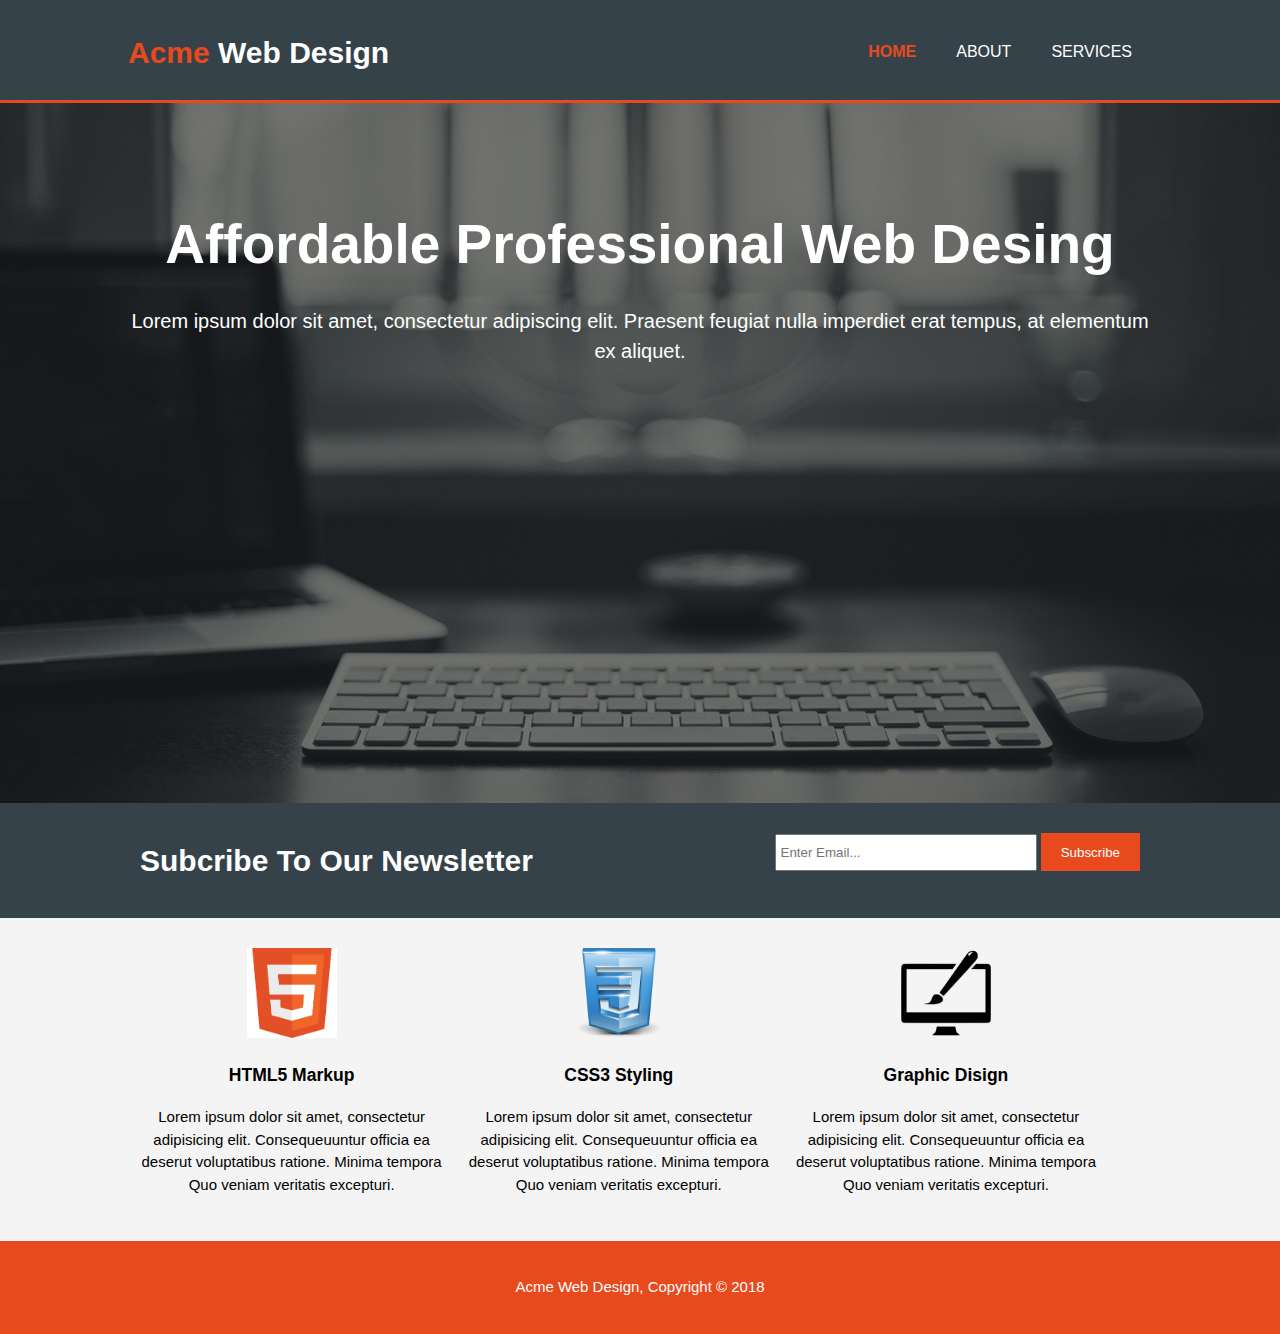
<file: index.html>
<!DOCTYPE html>
<html>
	<head>
		<meta charset="utf-8">
		<meta name="viewport" content="width=device-width">
		<meta name="description" content="Affordable and professional web design">
		<meta name="keywords" content="web design, affordable web design, professional web design">
		<meta name="author" content="Bred Traversy">
		<title>Acme Web Design | Welcome</title>
		<link rel="stylesheet" href="./css/style.css">
	</head>
	<body>
		<header>
			<div class="container">
				<div id="branding">
					<h1><span class="highlight">Acme</span> Web Design</h1>
				</div>
				<nav>
					<ul>
						<li class="current"><a href="index.html">Home</a></li>
						<li><a href="about.html">About</a></li>
						<li><a href="services.html">Services</a></li>
					</ul>
				</nav>
			</div>
		</header>
		<section id="showcase">
			<div class="container">
				<h1>Affordable Professional Web Desing</h1>
				<p>Lorem ipsum dolor sit amet, consectetur adipiscing elit. Praesent feugiat nulla imperdiet erat tempus, at elementum ex aliquet.</p>
			</div>
		</section>

		
		<section id="newsletter">
			<div class="container">
				<h1>Subcribe To Our Newsletter</h1>
				<form>
					<input type="email" placeholder="Enter Email...">
					<button type="submit" class="button_1">Subscribe</button>
				</form>
			</div>
		</section>


		<section id="boxes">
			<div class="container">
				<div class="box">
					<img src="./images/html.png">
					<h3>HTML5 Markup</h3>
					<p>Lorem ipsum dolor sit amet, consectetur adipisicing elit. Consequeuuntur officia ea deserut voluptatibus ratione. Minima tempora Quo veniam veritatis excepturi.</p>
				</div>
				<div class="box">
					<img src="./images/css.png">
					<h3>CSS3 Styling</h3>
					<p>Lorem ipsum dolor sit amet, consectetur adipisicing elit. Consequeuuntur officia ea deserut voluptatibus ratione. Minima tempora Quo veniam veritatis excepturi.</p>
				</div>
				<div class="box">
					<img src="./images/graphics.png">
					<h3>Graphic Disign</h3>
					<p>Lorem ipsum dolor sit amet, consectetur adipisicing elit. Consequeuuntur officia ea deserut voluptatibus ratione. Minima tempora Quo veniam veritatis excepturi.</p>
				</div>
			</div>
		</section>

		<footer>
			<p>Acme Web Design, Copyright &copy; 2018</p>
		</footer>
	</body>
</html>
</file>
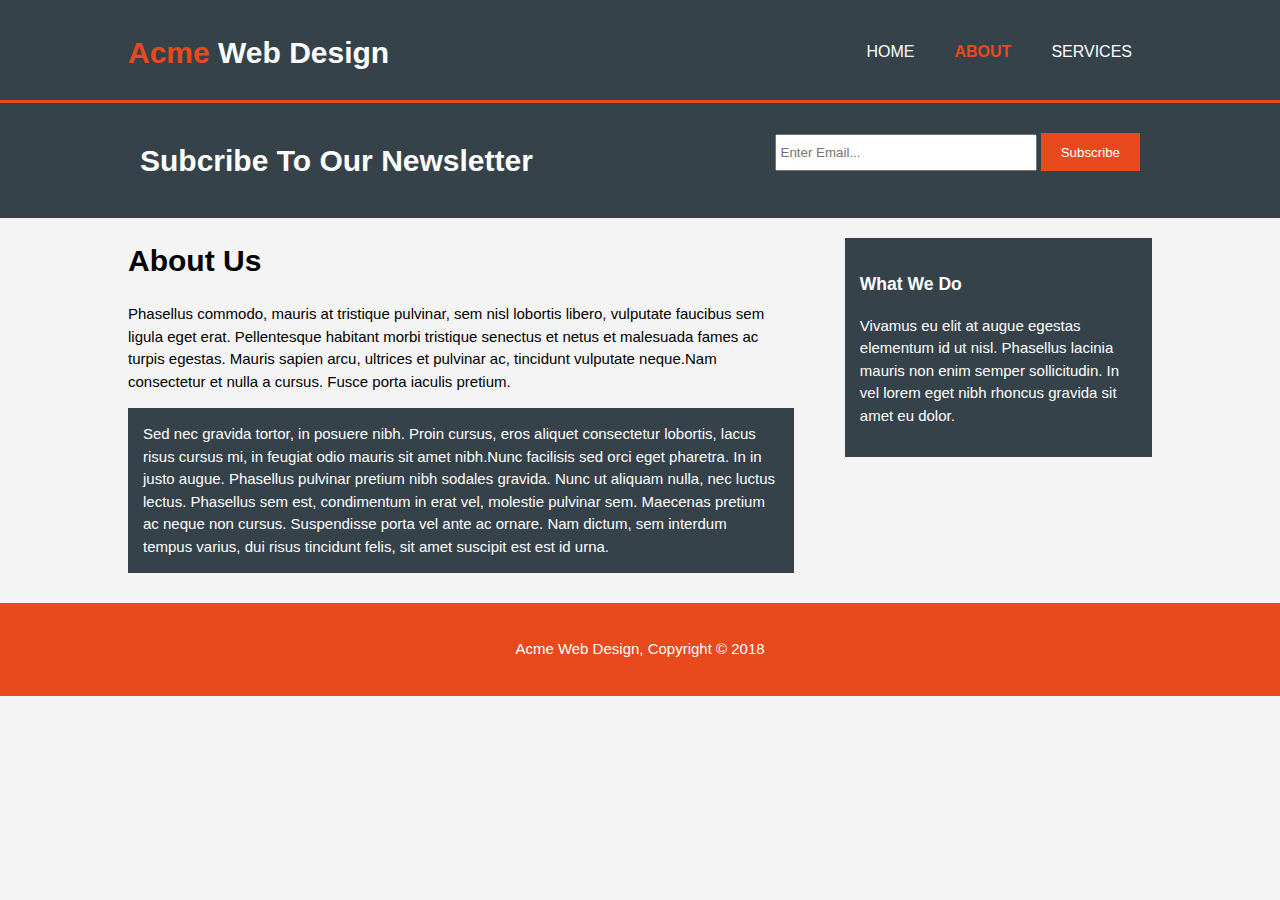
<file: about.html>
<!DOCTYPE html>
<html>
	<head>
		<meta charset="utf-8">
		<meta name="viewport" content="width=device-width">
		<meta name="description" content="Affordable and professional web design">
		<meta name="keywords" content="web design, affordable web design, professional web design">
		<meta name="author" content="Bred Traversy">
		<title>Acme Web Design | About</title>
		<link rel="stylesheet" href="./css/style.css">
	</head>
	<body>
		<header>
			<div class="container">
				<div id="branding">
					<h1><span class="highlight">Acme</span> Web Design</h1>
				</div>
				<nav>
					<ul>
						<li><a href="index.html">Home</a></li>
						<li class="current"><a href="about.html">About</a></li>
						<li><a href="services.html">Services</a></li>
					</ul>
				</nav>
			</div>
		</header>
		
		<section id="newsletter">
			<div class="container">
				<h1>Subcribe To Our Newsletter</h1>
				<form>
					<input type="email" placeholder="Enter Email...">
					<button type="submit" class="button_1">Subscribe</button>
				</form>
			</div>
		</section>


		<section id="main">
			<div class="container">
				<article id="main-col">
					<h1 class="page-title">About Us</h1>
					<p>
						Phasellus commodo, mauris at tristique pulvinar, sem nisl lobortis libero, vulputate faucibus sem ligula eget erat. Pellentesque habitant morbi tristique senectus et netus et malesuada fames ac turpis egestas. Mauris sapien arcu, ultrices et pulvinar ac, tincidunt vulputate neque.Nam consectetur et nulla a cursus. Fusce porta iaculis pretium.
					</p>
					<p class="dark">
						  Sed nec gravida tortor, in posuere nibh. Proin cursus, eros aliquet consectetur lobortis, lacus risus cursus mi, in feugiat odio mauris sit amet nibh.Nunc facilisis sed orci eget pharetra. In in justo augue. Phasellus pulvinar pretium nibh sodales gravida. Nunc ut aliquam nulla, nec luctus lectus. Phasellus sem est, condimentum in erat vel, molestie pulvinar sem. Maecenas pretium ac neque non cursus. Suspendisse porta vel ante ac ornare. Nam dictum, sem interdum tempus varius, dui risus tincidunt felis, sit amet suscipit est est id urna.
					</p>
				</article>
				<aside id="sidebar">
					<div class="dark">
					<h3>What We Do</h3>
					<p>Vivamus eu elit at augue egestas elementum id ut nisl. Phasellus lacinia mauris non enim semper sollicitudin. In vel lorem eget nibh rhoncus gravida sit amet eu dolor. </p>
					</div>
				</aside>
			</div>
		</section>

		<footer>
			<p>Acme Web Design, Copyright &copy; 2018</p>
		</footer>
	</body>
</html>
</file>
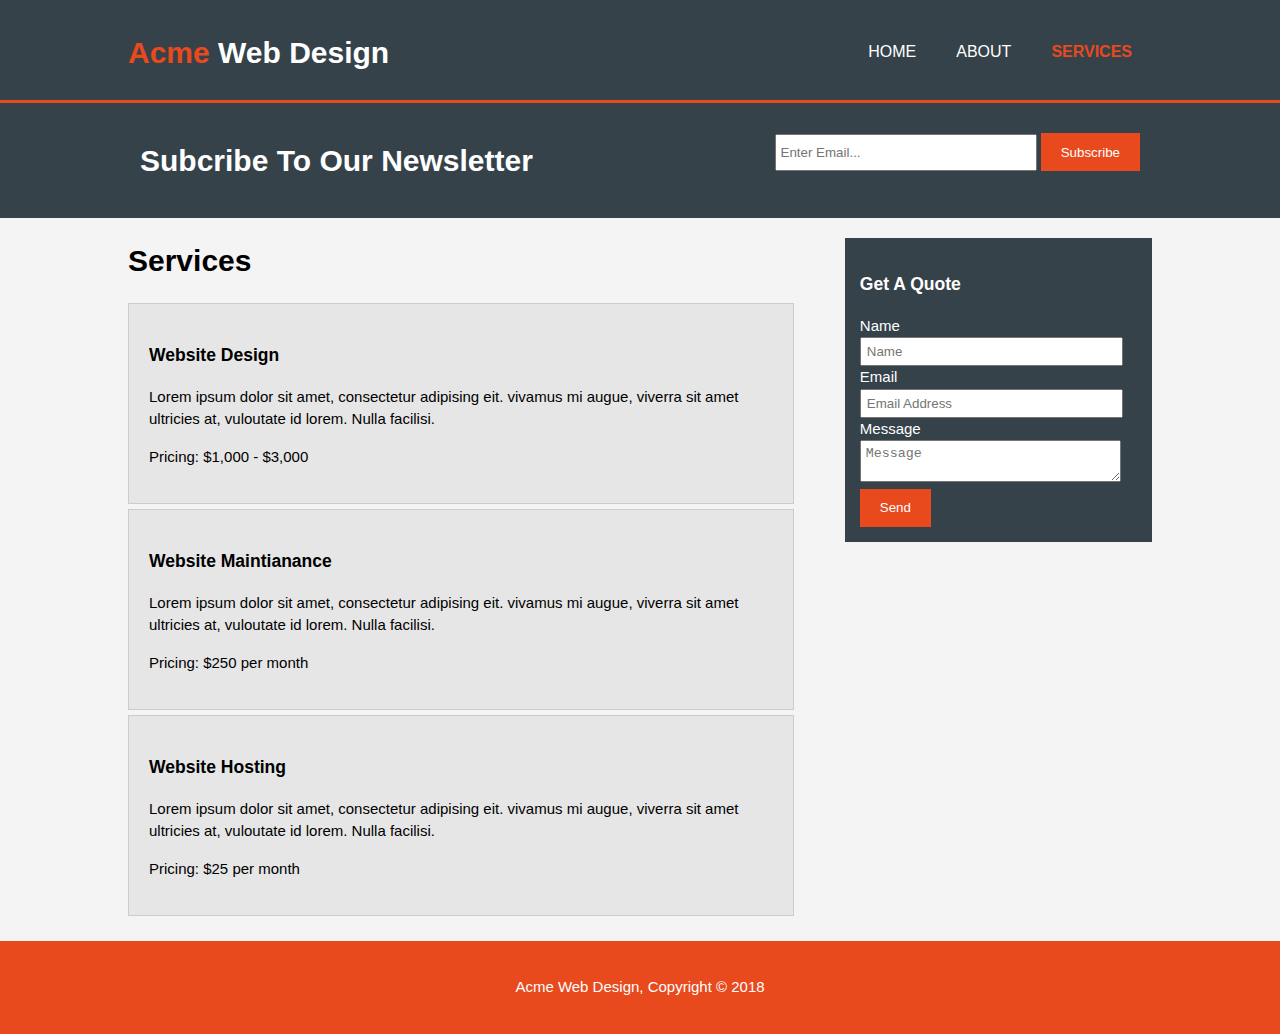
<file: services.html>
<!DOCTYPE html>
<html>
	<head>
		<meta charset="utf-8">
		<meta name="viewport" content="width=device-width">
		<meta name="description" content="Affordable and professional web design">
		<meta name="keywords" content="web design, affordable web design, professional web design">
		<meta name="author" content="Bred Traversy">
		<title>Acme Web Design | Services</title>
		<link rel="stylesheet" href="./css/style.css">
	</head>
	<body>
		<header>
			<div class="container">
				<div id="branding">
					<h1><span class="highlight">Acme</span> Web Design</h1>
				</div>
				<nav>
					<ul>
						<li><a href="index.html">Home</a></li>
						<li><a href="about.html">About</a></li>
						<li  class="current"><a href="services.html">Services</a></li>
					</ul>
				</nav>
			</div>
		</header>
		
		<section id="newsletter">
			<div class="container">
				<h1>Subcribe To Our Newsletter</h1>
				<form>
					<input type="email" placeholder="Enter Email...">
					<button type="submit" class="button_1">Subscribe</button>
				</form>
			</div>
		</section>


		<section id="main">
			<div class="container">
				<article id="main-col">
					<h1 class="page-title">Services</h1>
					<ul id="services">
						<li>
							<h3>Website Design</h3>
							<p>
								Lorem ipsum dolor sit amet, consectetur adipising eit. vivamus mi augue, viverra sit amet ultricies at, vuloutate id lorem. Nulla facilisi.
							</p>
							<p>
								Pricing: $1,000 - $3,000
							</p>
						</li>
						<li>
							<h3>Website Maintianance</h3>
							<p>
								Lorem ipsum dolor sit amet, consectetur adipising eit. vivamus mi augue, viverra sit amet ultricies at, vuloutate id lorem. Nulla facilisi.
							</p>
							<p>
								Pricing: $250 per month
							</p>
						</li>
						<li>
							<h3>Website Hosting</h3>
							<p>
								Lorem ipsum dolor sit amet, consectetur adipising eit. vivamus mi augue, viverra sit amet ultricies at, vuloutate id lorem. Nulla facilisi.
							</p>
							<p>
								Pricing: $25 per month
							</p>
						</li>
					</ul>
				</article>

				<aside id="sidebar">
					<div class="dark">
					<h3>Get A Quote</h3>
					<form class="quote">
						<div>
							<label>Name</label><br>
							<input type="text" placeholder="Name">
						</div>
						<div>
							<label>Email</label><br>
							<input type="email" placeholder="Email Address">
						</div>
						<div>
							<label>Message</label><br>
							<textarea placeholder="Message"></textarea>
						</div>
						<button class="button_1" type="submit">Send</button>
					</form>
					</div>
				</aside>
			</div>
		</section>

		<footer>
			<p>Acme Web Design, Copyright &copy; 2018</p>
		</footer>
	</body>
</html>
</file>
<file: css/style.css>
body{
		font: 15px/1.5 Arial, Helvetica, sans-serif;
		padding: 0; 
		margin: 0;
		background-color: #f4f4f4;
	}
	/*Global*/
	.container{
		width: 80%;
		margin: auto;
		overflow: hidden;
	}

	 ul{
		margin: 0;
		padding: 0;
	}

	.button_1{
		height: 38px;
		background: #e8491d;
		border: 0;
		padding-left: 20px;
		padding-right: 20px;
		color: #ffffff;
	}

	.dark{
		padding: 15px;
		background: #35424a;
		color: #ffffff;
		margin-top: 10px;
		margin-bottom: 10px;
	}

	/*Header*/
	header{
		background: #35424a;
		color: #ffffff;
		padding-top: 30px;
		min-height: 70px;
		border-bottom: #e8491d 3px solid;
	}

	header a{
		color: #ffffff;
		text-decoration: none;
		text-transform: uppercase;
		font-size: 16px;
	}
	

	header li{
		float: left;
		display: inline;
		padding: 0 20px 0 20px;
	}

	header #branding{
		float: left;
	}

	header #branding h1{
		margin: 0;
	}

	header nav{
		float: right;
		margin-top: 10px;
	}

	header .highlight, header .current a{
		color: #e8491d;
		font-weight: bold;
	}

	header a:hover{
		color: #cccccc;
		font-weight: bold;
	}

	#showcase{
		min-height: 700px;
		background-image: linear-gradient(rgba(0,0,0,0.5), rgba(0,0,0,0.5)), url('../images/show.jpg');
		background-repeat: no-repeat 0 -400;
		background-size: cover;
		background-position:center bottom;
		text-align: center;
		color: #ffffff;
		}

		#showcase h1{
			margin-top: 100px;
			font-size: 55px;
			margin-bottom: 10px;
		}
		#showcase p{
			font-size: 20px;
		}

		#newsletter{
			padding: 15px;
			color: #ffffff;
			background: #35424a;
		}
		#newsletter h1{
			float: left;
		}
		#newsletter form{
			float: right;
			margin-top: 15px;
		}

		#newsletter input[type="email"]{
			padding: 4px;
			height: 25px;
			width: 250px;
		}

		/*Boxes*/

		#boxes{
			margin-top: 20px;
		}
		#boxes .box{
			float: left;
			text-align: center;
			width: 30%;
			padding: 10px;
		}

		#boxes .box img{
			width: 90px;
		}

		aside#sidebar{
			float: right;
			width: 30%;
			margin-top: 10px;
		}

		aside#sidebar .quote input, aside#sidebar .quote textarea{
			width: 90%;
			padding: 5px;

		} 

		article#main-col{
			float: left;
			width: 65%;
		}

		ul#services li{
			list-style: none;
			padding: 20px;
			border: #cccccc solid 1px;
			margin-bottom: 5px;
			background: #e6e6e6;
		}
		
		footer{
			padding: 20px;
			margin-top: 20px;
			color: #ffffff;
			background-color: #e8491d;
			text-align: center;
		}
		
		@media(max-width: 760px){
			header #branding,
			header nav,
			header nav li,
			#newsletter h1,
			#newsletter form,
			#boxes .box,
			article#main-col,
			aside#sidebar{
				float: none;
				text-align: center;
				width: 100%;
			}

			header{
				padding-bottom: 20px;
			}
			#showcase h1{
				margin-top: 40px;
			}

			#newsletter button, .quote button{
				display: block;
				width: 100%;
			}
			#newsletter form input[type="email"], .quote input, .quote textarea{
				width: 100%;
				margin-bottom: 5px;
			}
		}
</file>
